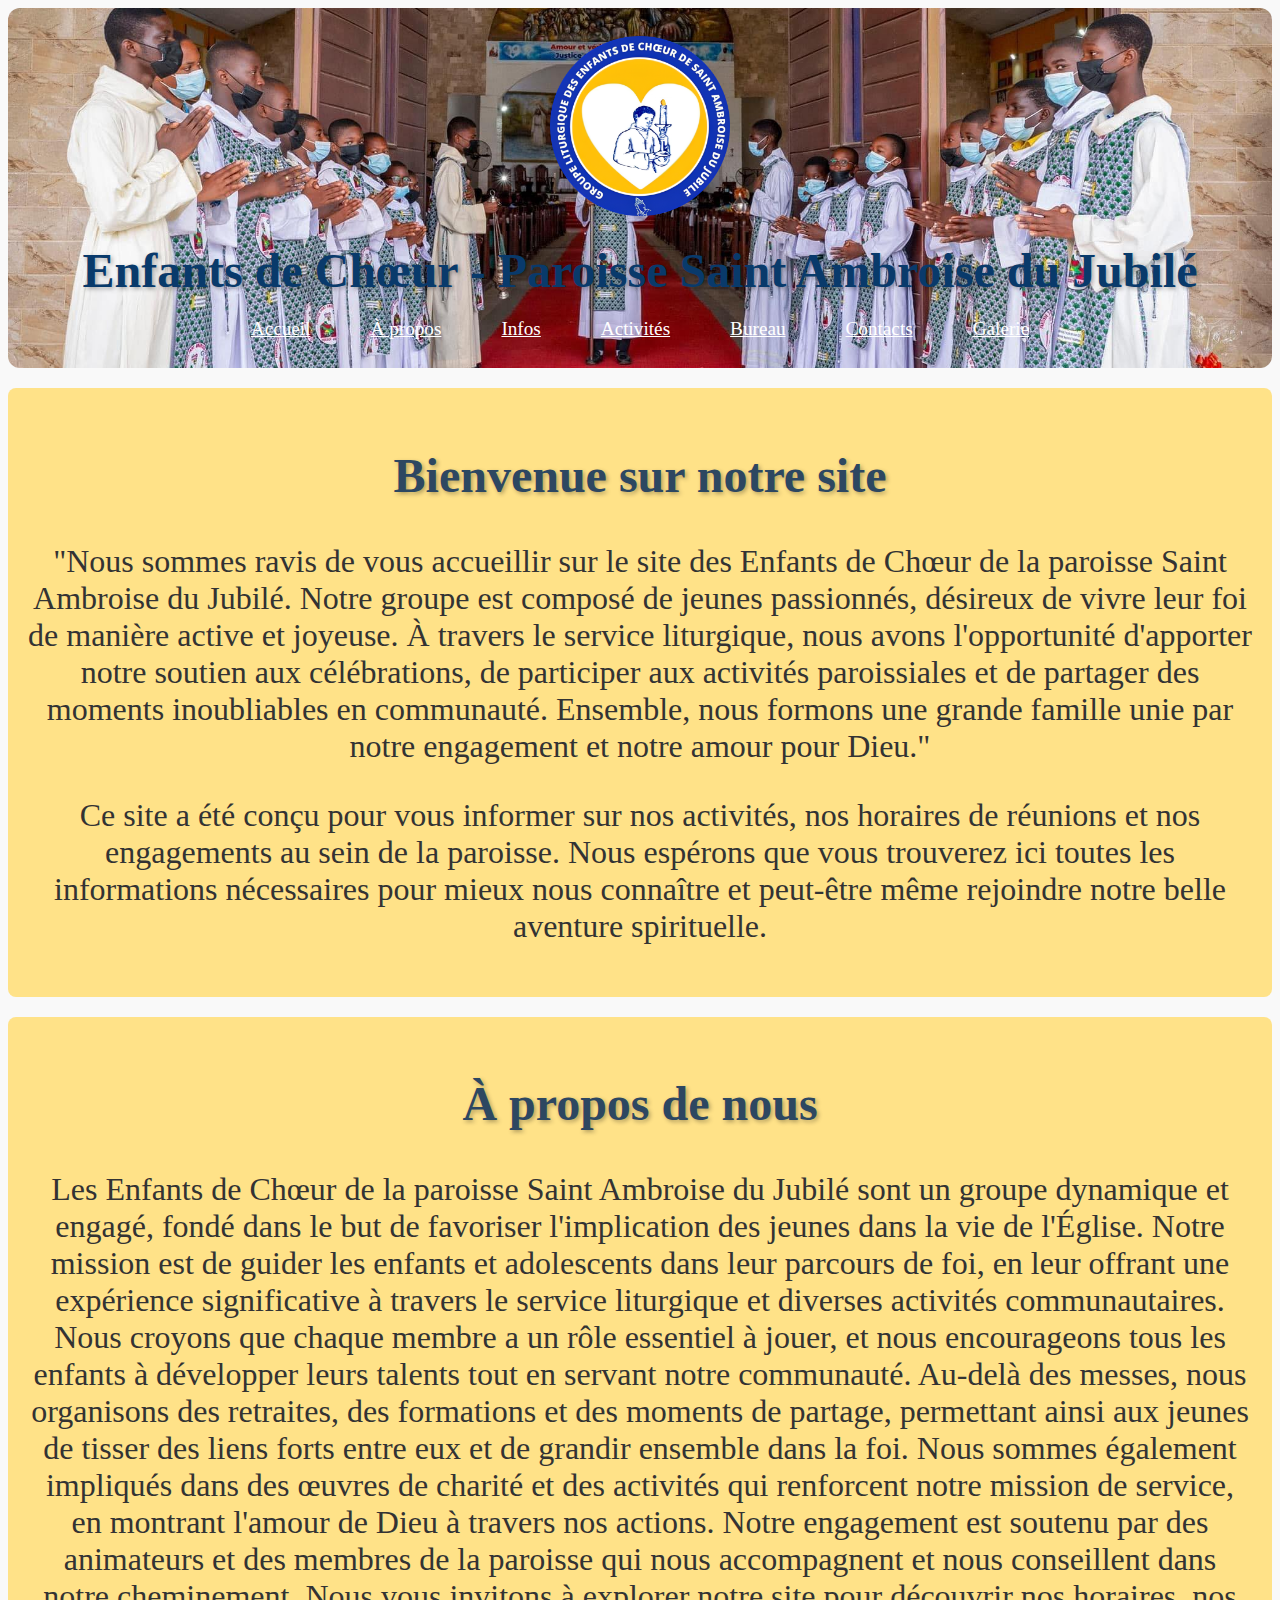
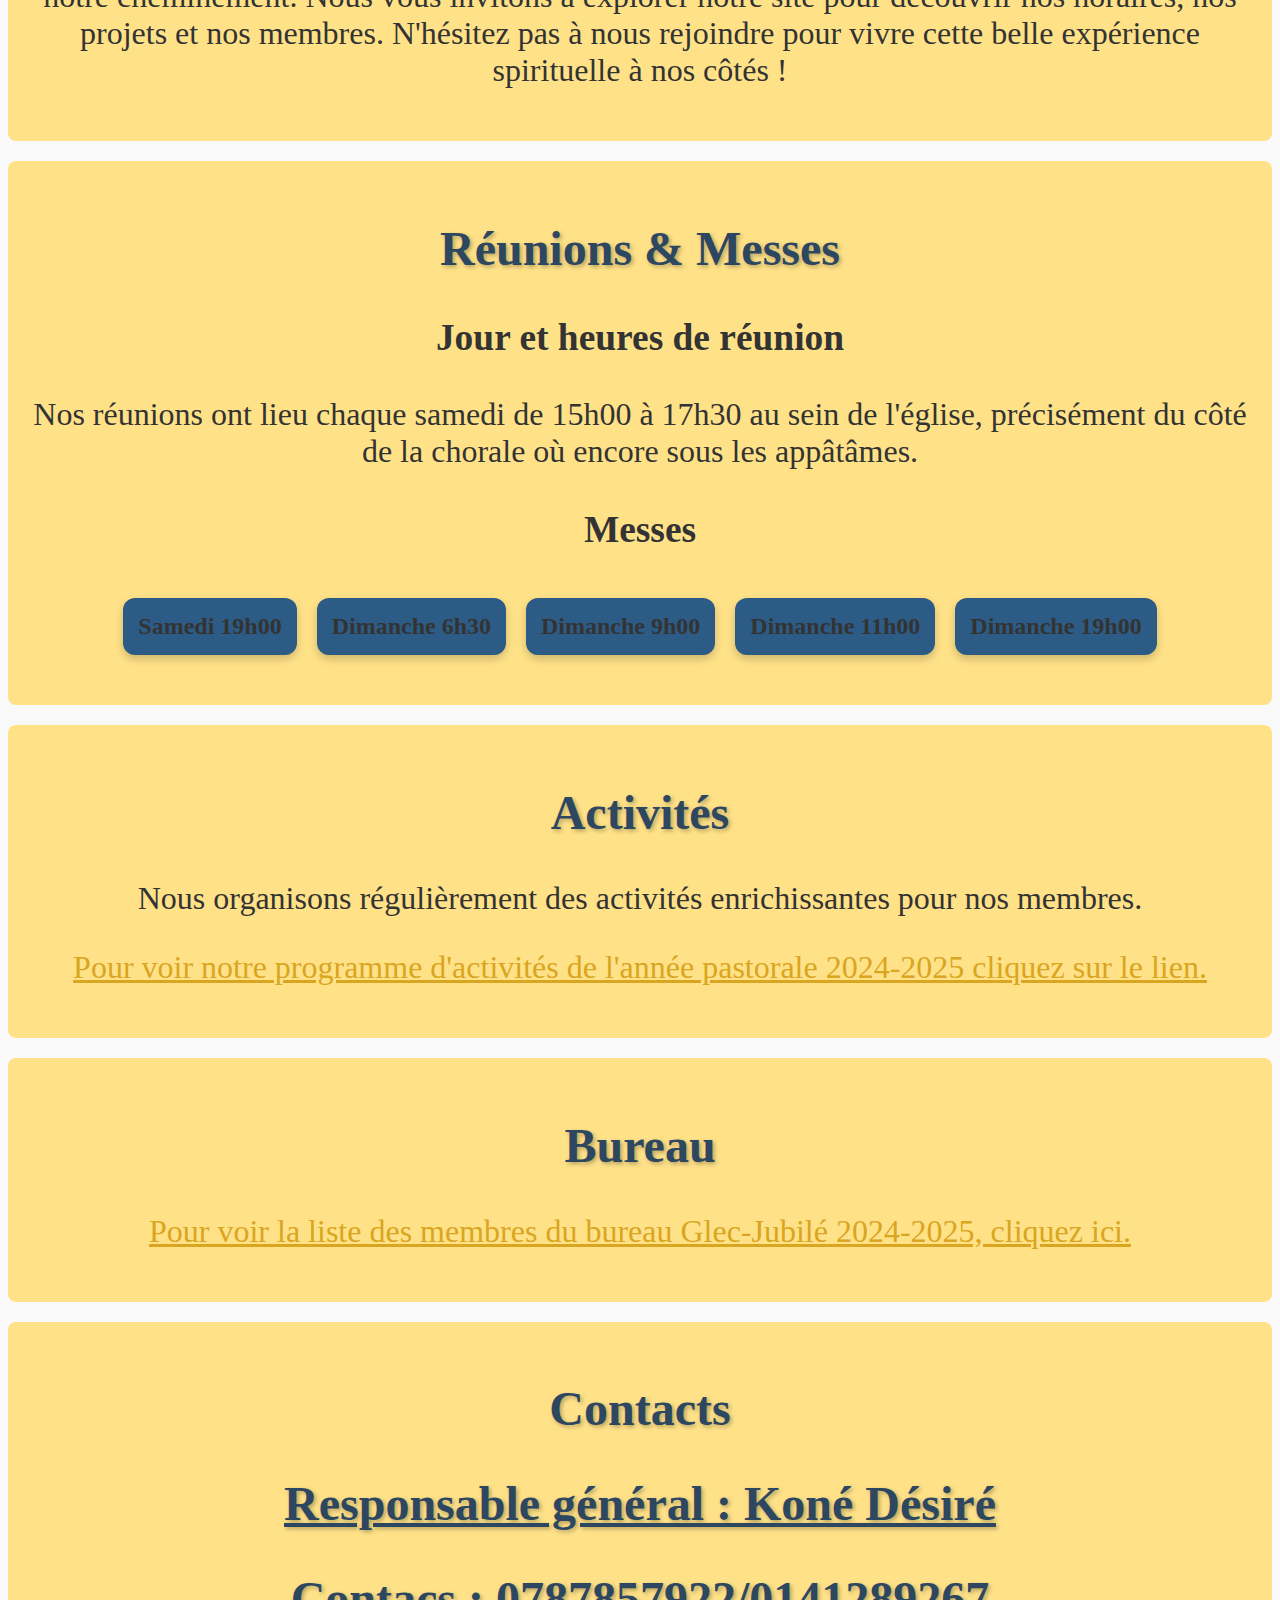
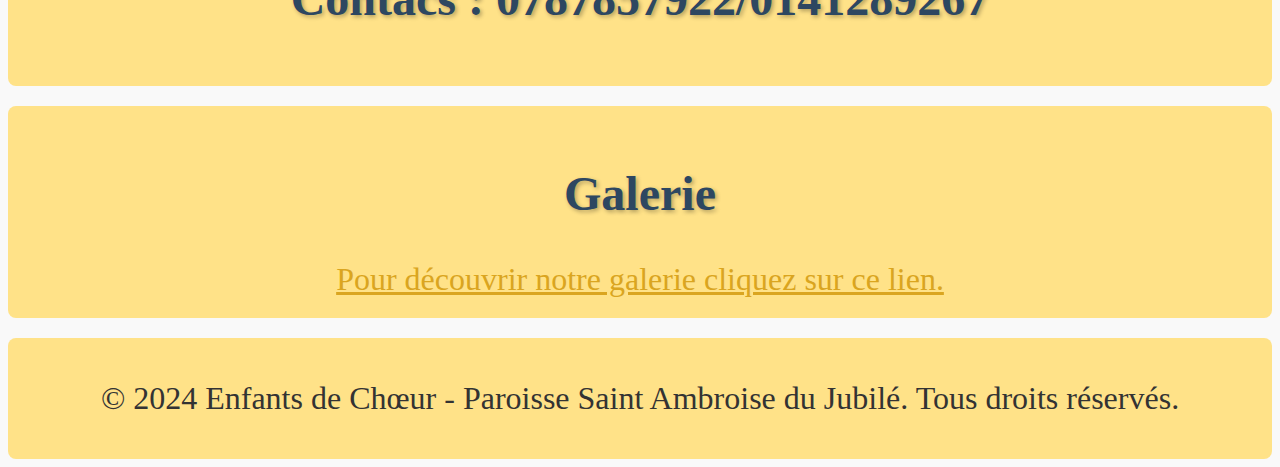
<file: index.html>
<!DOCTYPE html>
<html lang="fr">
<head>
    <meta charset="UTF-8">
    <meta name="viewport" content="width=device-width, initial-scale=1.0">
    <title>Groupe Liturgique Enfants de Chœur - Paroisse Saint Ambroise du Jubilé</title>
     
   
    <link rel="stylesheet" href="style.css">

</head>
<body>
    <header>
        <div class="logo-container">
            <img src="LOGOPNG.png" alt="Logo Enfants de Chœur" class="logo">
            <h1>Enfants de Chœur - Paroisse Saint Ambroise du Jubilé</h1>
           
        </div>
        <nav>
            <ul>
                <li><a href="#accueil">Accueil</a></li>
                <li><a href="#a-propos">À propos</a></li>
                <li><a href="#horaires">Infos</a></li>
                <li><a href="programme.html">Activités</a></li>
                <li><a href="bureau.html">Bureau</a></li>
                <li><a href="#contact">Contacts</a></li>
                <li><a href="galerie.html">Galerie</a></li>

            </ul>
        </nav>
    </header>

    <section id="accueil">
        <h2>Bienvenue sur notre site</h2>
        <p>"Nous sommes ravis de vous accueillir sur le site des Enfants de Chœur de la paroisse Saint Ambroise du Jubilé. Notre groupe est composé de jeunes passionnés, désireux de vivre leur foi de manière active et joyeuse. À travers le service liturgique, nous avons l'opportunité d'apporter notre soutien aux célébrations, de participer aux activités paroissiales et de partager des moments inoubliables en communauté. Ensemble, nous formons une grande famille unie par notre engagement et notre amour pour Dieu."</p>
        <p>Ce site a été conçu pour vous informer sur nos activités, nos horaires de réunions et nos engagements au sein de la paroisse. Nous espérons que vous trouverez ici toutes les informations nécessaires pour mieux nous connaître et peut-être même rejoindre notre belle aventure spirituelle.
</p>
    </section>

    <section id="a-propos">
        <h2>À propos de nous</h2>
        <p>Les Enfants de Chœur de la paroisse Saint Ambroise du Jubilé sont un groupe dynamique et engagé, fondé dans le but de favoriser l'implication des jeunes dans la vie de l'Église. Notre mission est de guider les enfants et adolescents dans leur parcours de foi, en leur offrant une expérience significative à travers le service liturgique et diverses activités communautaires.

Nous croyons que chaque membre a un rôle essentiel à jouer, et nous encourageons tous les enfants à développer leurs talents tout en servant notre communauté. Au-delà des messes, nous organisons des retraites, des formations et des moments de partage, permettant ainsi aux jeunes de tisser des liens forts entre eux et de grandir ensemble dans la foi.

Nous sommes également impliqués dans des œuvres de charité et des activités qui renforcent notre mission de service, en montrant l'amour de Dieu à travers nos actions. Notre engagement est soutenu par des animateurs et des membres de la paroisse qui nous accompagnent et nous conseillent dans notre cheminement.

Nous vous invitons à explorer notre site pour découvrir nos horaires, nos projets et nos membres. N'hésitez pas à nous rejoindre pour vivre cette belle expérience spirituelle à nos côtés !</p>
    </section>

    <section id="horaires">
        <h2>Réunions & Messes</h2>
        <h3>Jour et heures de réunion</h3>
        <p>Nos réunions ont lieu chaque samedi de 15h00 à 17h30 au sein de l'église, précisément du côté de la chorale où encore sous les appâtâmes.</p>
        <h3>Messes</h3>
        <div class="schedule-boxes">
            <div class="schedule-box" data-service="R. Kadjo Mark, R. Kpata Joël, R. Bry Moïse">Samedi 19h00</div>
            <div class="schedule-box" data-service="R. Yao Doucaci, R. Kacou Huni">Dimanche 6h30</div>
            <div class="schedule-box" data-service="R. Kadjo Mark, R. Kpata Joël">Dimanche 9h00</div>
            <div class="schedule-box" data-service="R. Bry Moïse, R. Yao Doucaci">Dimanche 11h00</div>
            <div class="schedule-box" data-service="R. Kacou Huni, R. Kadjo Mark">Dimanche 19h00</div>
        </div>
        
        <div id="myModal" class="modal">
            <div class="modal-content">            
                <span class="close">&times;</span>
                <h2>Personnes de services :</h2>
                <ul></ul>
            </div>
        </div>
        
        
    
    </section>

    <section id="activites">
        <h2>Activités</h2>
        <p>Nous organisons régulièrement des activités enrichissantes pour nos membres.</p>
        <p><a href="programme.html">Pour voir notre programme d'activités de l'année pastorale 2024-2025 cliquez sur le lien.</a></p>
    </section>

    <section id="bureau">
        <h2>Bureau</h2>
        <p><a href="bureau.html">Pour voir la liste des membres du bureau Glec-Jubilé 2024-2025, cliquez ici.</a></p>
    </section>

    <section id="contact">
        <h2>Contacts</h2>
       <h2><u>Responsable général : Koné Désiré</u></h2>
       <h2>Contacs :  0787857922/0141289267</h2>
    </section>
    <section id="Galerie">
        <h2>Galerie</h2>
        <a href="galerie.html">Pour découvrir notre galerie cliquez sur ce lien.</a>
    </section>

    <footer>
        <p>&copy; 2024 Enfants de Chœur - Paroisse Saint Ambroise du Jubilé. Tous droits réservés.</p>
    </footer>
        <script src="script.js"></script>
</body>
</html>
</file>
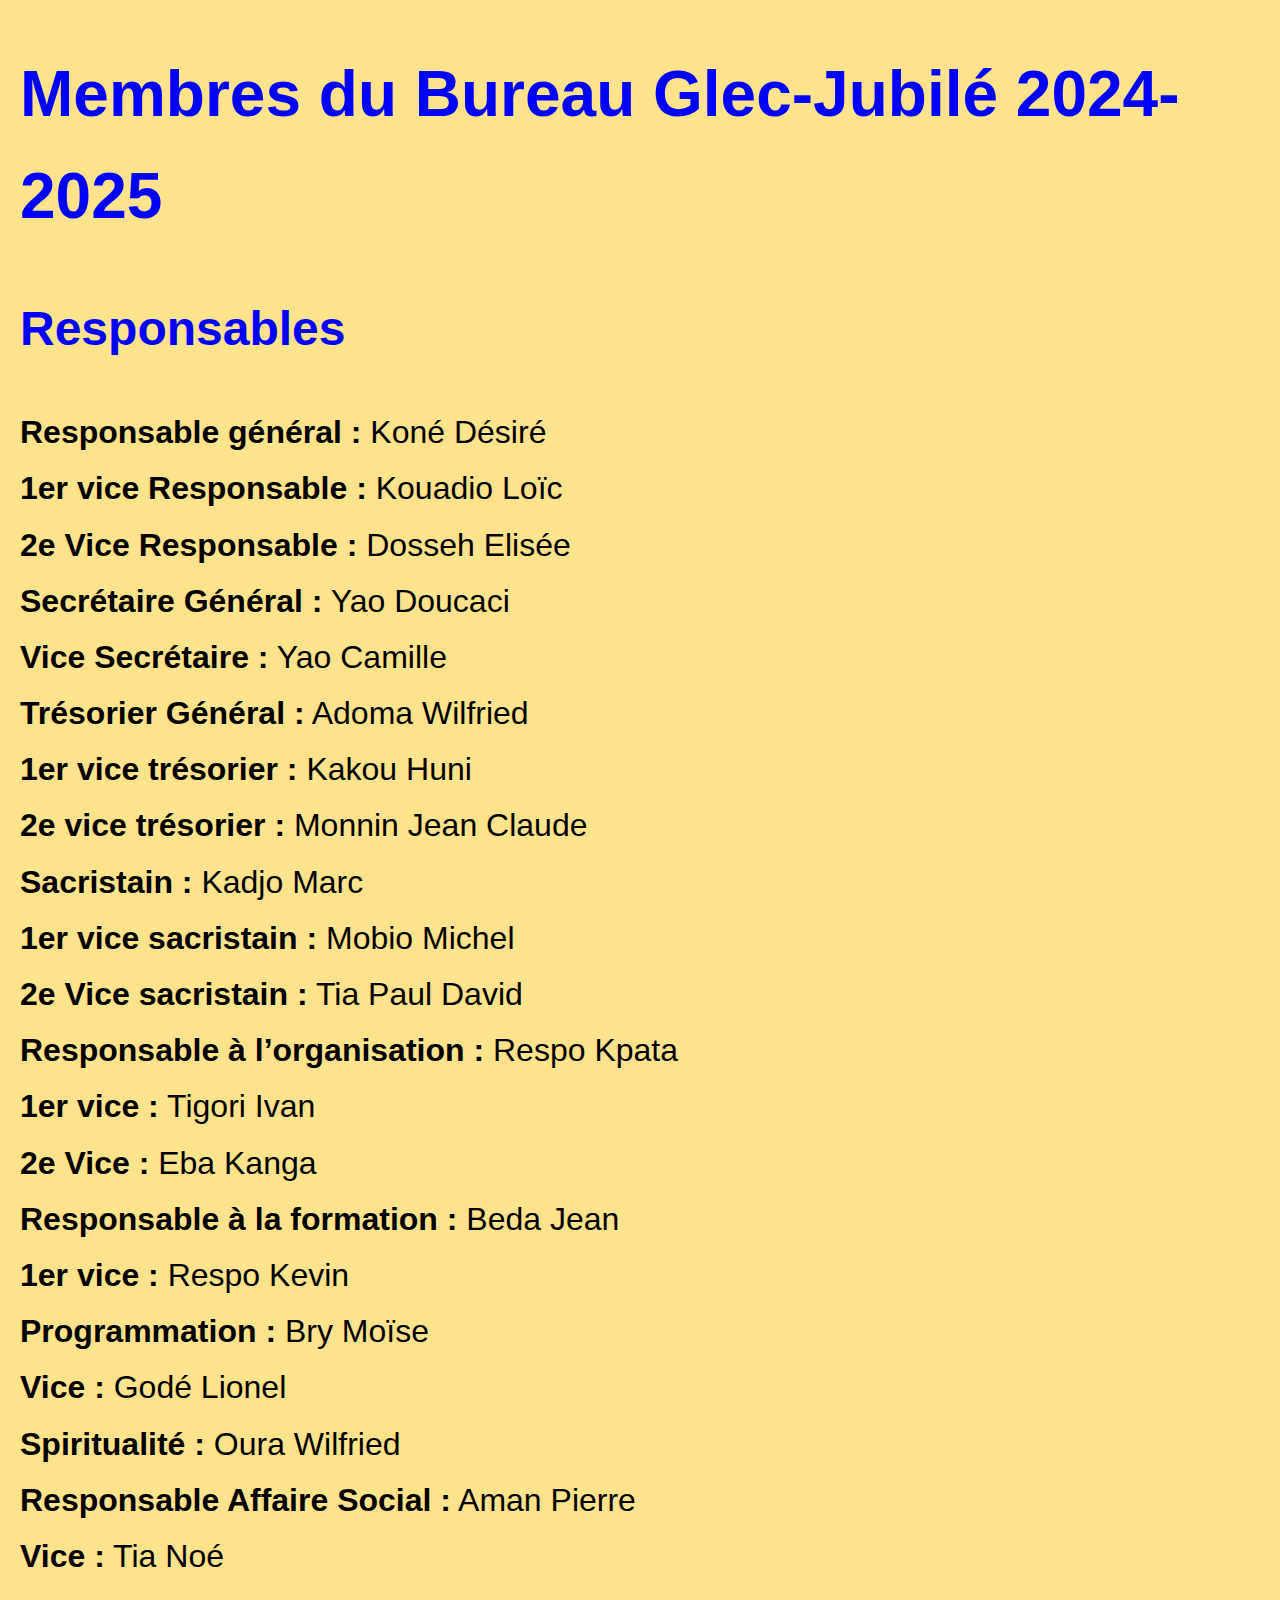
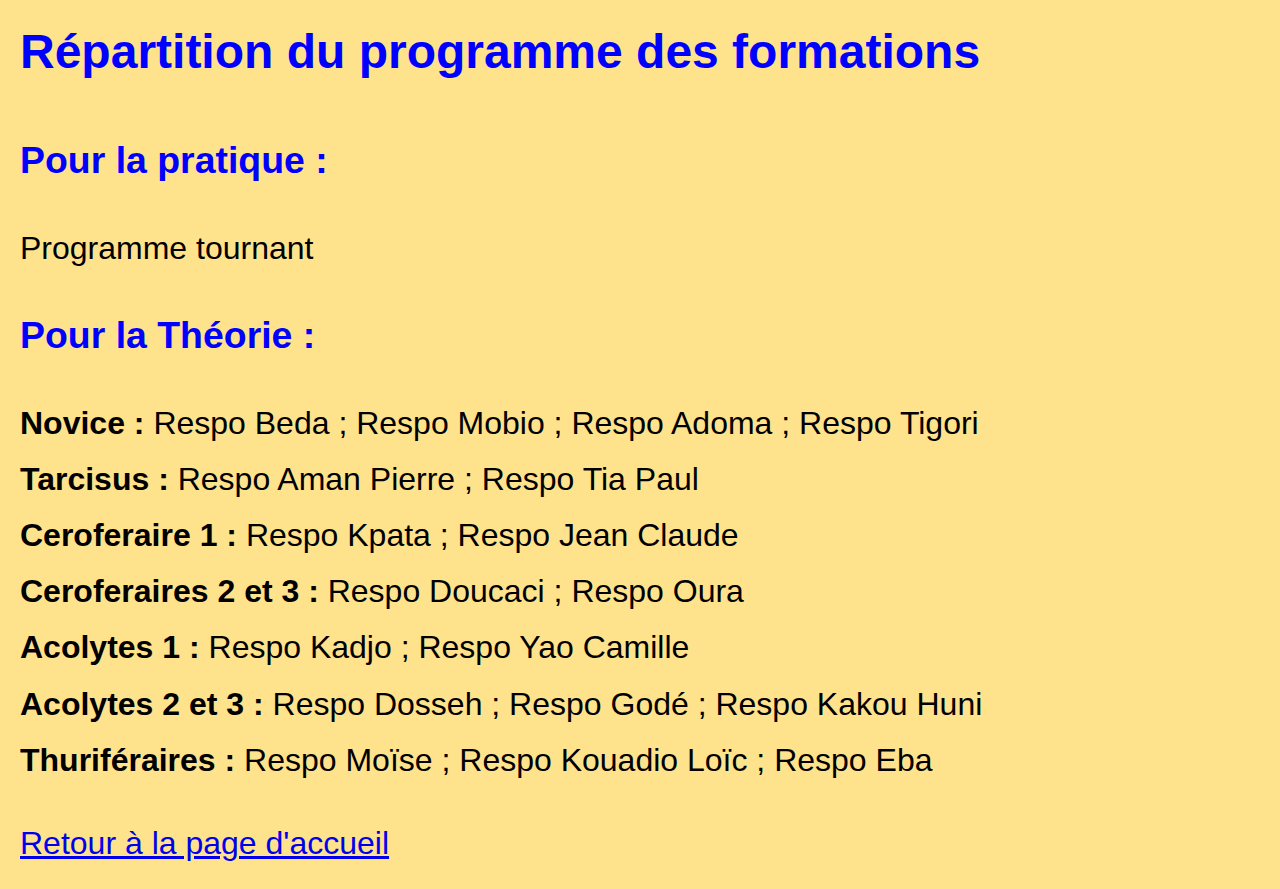
<file: bureau.html>
<!DOCTYPE html>
<html lang="fr">
<head>
    <meta charset="UTF-8">
    <meta name="viewport" content="width=device-width, initial-scale=1.0">
    <title>Membres du Bureau Glec-Jubilé 2024-2025</title>
    <style>
        body {
            font-family: Arial, sans-serif;
            line-height: 1.6;
            margin: 20px;
            background-color: rgb(255, 223, 128,0.9);
            font-size : 2rem;
        }
        h1 {
            color: blue;
        }
        h2 {
            color: blue;
            margin-top: 20px;
        }
        h3 {
            color: blue;
            margin: 10px 0;
        }
        ul {
            list-style-type: none;
            padding: 0;
        }
        li {
            margin: 5px 0;
           } 
        
    </style>
</head>
<body>
    <h1>Membres du Bureau Glec-Jubilé 2024-2025</h1>
    <h2>Responsables</h2>
    <ul>
        <li><strong>Responsable général :</strong> Koné Désiré</li>
        <li><strong>1er vice Responsable :</strong> Kouadio Loïc</li>
        <li><strong>2e Vice Responsable :</strong> Dosseh Elisée</li>
        <li><strong>Secrétaire Général :</strong> Yao Doucaci</li>
        <li><strong>Vice Secrétaire :</strong> Yao Camille</li>
        <li><strong>Trésorier Général :</strong> Adoma Wilfried</li>
        <li><strong>1er vice trésorier :</strong> Kakou Huni</li>
        <li><strong>2e vice trésorier :</strong> Monnin Jean Claude</li>
        <li><strong>Sacristain :</strong> Kadjo Marc</li>
        <li><strong>1er vice sacristain :</strong> Mobio Michel</li>
        <li><strong>2e Vice sacristain :</strong> Tia Paul David</li>
        <li><strong>Responsable à l’organisation :</strong> Respo Kpata</li>
        <li><strong>1er vice :</strong> Tigori Ivan</li>
        <li><strong>2e Vice :</strong> Eba Kanga</li>
        <li><strong>Responsable à la formation :</strong> Beda Jean</li>
        <li><strong>1er vice :</strong> Respo Kevin</li>
        <li><strong>Programmation :</strong> Bry Moïse</li>
        <li><strong>Vice :</strong> Godé Lionel</li>
        <li><strong>Spiritualité :</strong> Oura Wilfried</li>
        <li><strong>Responsable Affaire Social :</strong> Aman Pierre</li>
        <li><strong>Vice :</strong> Tia Noé</li>
    </ul>

    <h2>Répartition du programme des formations</h2>
    <h3>Pour la pratique :</h3>
    <p>Programme tournant</p>
    
    <h3>Pour la Théorie :</h3>
    <ul>
        <li><strong>Novice :</strong> Respo Beda ; Respo Mobio ; Respo Adoma ; Respo Tigori</li>
        <li><strong>Tarcisus :</strong> Respo Aman Pierre ; Respo Tia Paul</li>
        <li><strong>Ceroferaire 1 :</strong> Respo Kpata ; Respo Jean Claude</li>
        <li><strong>Ceroferaires 2 et 3 :</strong> Respo Doucaci ; Respo Oura</li>
        <li><strong>Acolytes 1 :</strong> Respo Kadjo ; Respo Yao Camille</li>
        <li><strong>Acolytes 2 et 3 :</strong> Respo Dosseh ; Respo Godé ; Respo Kakou Huni</li>
        <li><strong>Thuriféraires :</strong> Respo Moïse ; Respo Kouadio Loïc ; Respo Eba</li>
    </ul>
    <div class="back-link">
        <a href="index.html">Retour à la page d'accueil</a>
    </div>
</body>
</html>
</file>
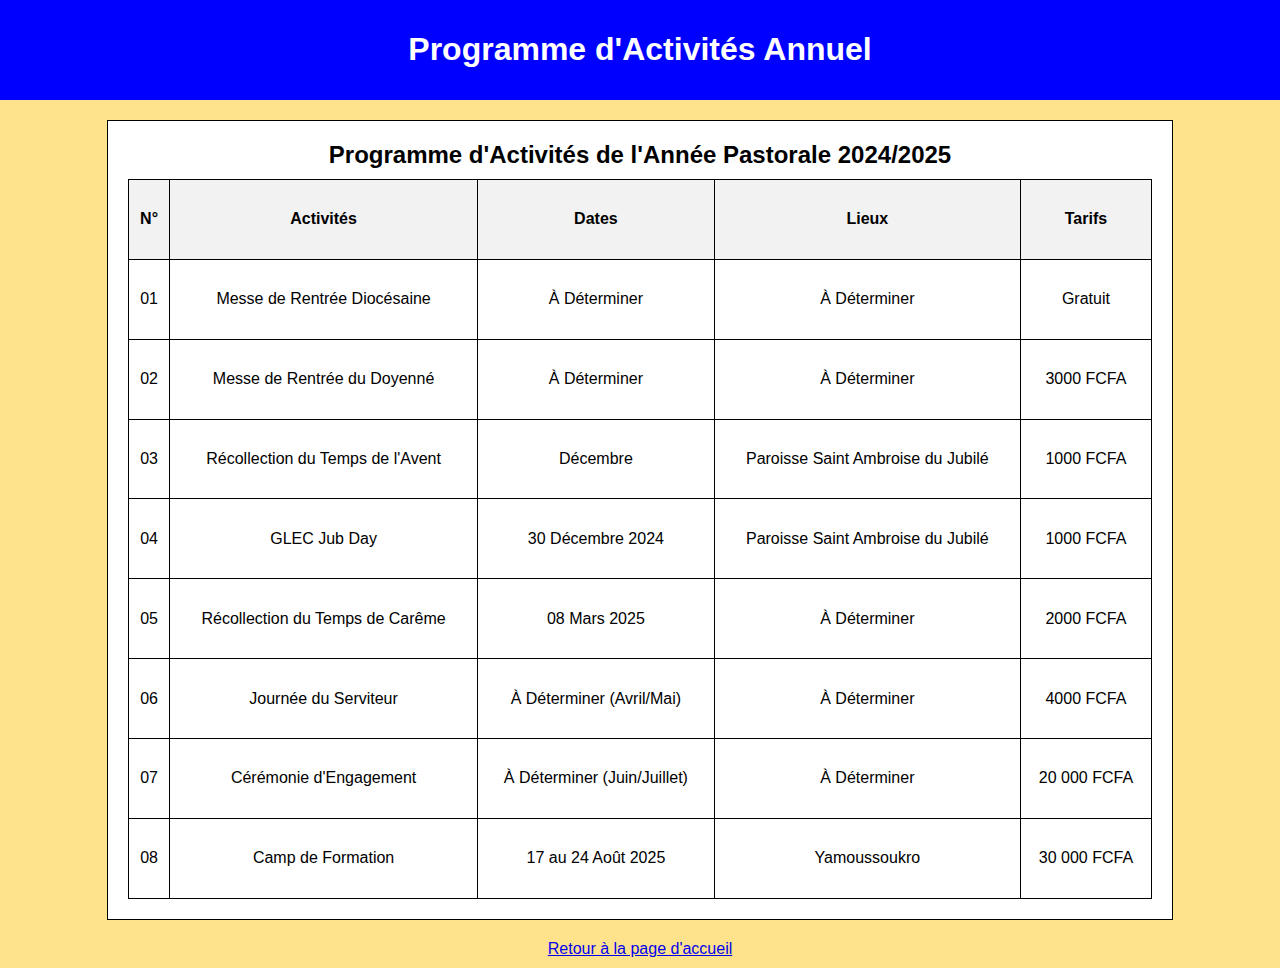
<file: programme.html>
<!DOCTYPE html>
<html lang="fr">
<head>
    <meta charset="UTF-8">
    <meta name="viewport" content="width=device-width, initial-scale=1.0">
    <title>Programme Annuel - Enfants de Chœur</title>
    <style>
        body {
            font-family: Arial, sans-serif;
            margin: 0;
            padding: 0;
            background-color: rgba(255, 223, 128, 0.9);
        }
        .header {
            background-color: blue;
            color: #fff;
            text-align: center;
            padding: 10px 0;
        }
        .table-container {
            width: 80%;
            margin: 20px auto;
            padding: 20px;
            border: 1px solid #000;
            background-color: #fff;
        }
        table {
            width: 100%;
            height:80vh;
            border-collapse: collapse;
        }
        th, td {
            border: 1px solid #000;
            padding: 8px;
            text-align: center;
        }
        th {
            background-color: #f2f2f2;
        }
        caption {
            font-size: 1.5em;
            font-weight: bold;
            margin-bottom: 10px;
        }
        .back-link {
            display: block;
            margin: 10px auto;
            text-align: center;
        }
    </style>
</head>
<body>

<div class="header">
    <h1>Programme d'Activités Annuel</h1>
</div>

<div class="table-container">
    <table>
        <caption>Programme d'Activités de l'Année Pastorale 2024/2025</caption>
        <tr>
            <th>N°</th>
            <th>Activités</th>
            <th>Dates</th>
            <th>Lieux</th>
            <th>Tarifs</th>
        </tr>
        <tr>
            <td>01</td>
            <td>Messe de Rentrée Diocésaine</td>
            <td>À Déterminer</td>
            <td>À Déterminer</td>
            <td>Gratuit</td>
        </tr>
        <tr>
            <td>02</td>
            <td>Messe de Rentrée du Doyenné</td>
            <td>À Déterminer</td>
            <td>À Déterminer</td>
            <td>3000 FCFA</td>
        </tr>
        <tr>
            <td>03</td>
            <td>Récollection du Temps de l'Avent</td>
            <td>Décembre</td>
            <td>Paroisse Saint Ambroise du Jubilé</td>
            <td>1000 FCFA</td>
        </tr>
        <tr>
            <td>04</td>
            <td>GLEC Jub Day</td>
            <td>30 Décembre 2024</td>
            <td>Paroisse Saint Ambroise du Jubilé</td>
            <td>1000 FCFA</td>
        </tr>
        <tr>
            <td>05</td>
            <td>Récollection du Temps de Carême</td>
            <td>08 Mars 2025</td>
            <td>À Déterminer</td>
            <td>2000 FCFA</td>
        </tr>
        <tr>
            <td>06</td>
            <td>Journée du Serviteur</td>
            <td>À Déterminer (Avril/Mai)</td>
            <td>À Déterminer</td>
            <td>4000 FCFA</td>
        </tr>
        <tr>
            <td>07</td>
            <td>Cérémonie d'Engagement</td>
            <td>À Déterminer (Juin/Juillet)</td>
            <td>À Déterminer</td>
            <td>20 000 FCFA</td>
        </tr>
        <tr>
            <td>08</td>
            <td>Camp de Formation</td>
            <td>17 au 24 Août 2025</td>
            <td>Yamoussoukro</td>
            <td>30 000 FCFA</td>
        </tr>
    </table>
</div>

<div class="back-link">
    <a href="index.html">Retour à la page d'accueil</a>
</div>

</body>
</html>
</file>
<file: style.css>
adapte correctement mon code pour les médias queries  
/* Styles généraux */
body {
    font-family: cursive, sans-serif;
    background-color: #f0f8ff;
    margin: 10px;
    padding-top: 10px;
    animation: fadeIn 1s ease-in; /* Animation pour l'apparition */
}

h1 {
    text-align: center;
    color: #003366;
    font-size: 3rem;
    margin: 20px 0;
    text-shadow: 2px 2px 4px rgba(0, 0, 0, 0.3);
}

/* Styles pour toutes les sections avec h2 */
#activites h2, #bureau h2, #contact h2, #a-propos h2, #horaires h2, header div h1, h2 {
    text-shadow: 2px 2px 4px rgba(0, 0, 0, 0.3);
    color: #2d4761;
}

/* Styles de l'en-tête */
header {
    background-image: url(311378839_623492159374160_2541050419739747841_n.jpg);
    background-size:cover;
    background-position:center;
    color:white;
    padding: 10px;
    border-radius: 12px;
    width: 100%;
    height: 40vh;
    display: flex;
    flex-direction: column;
    justify-content: center;
    align-items: center;
    text-align: center;
    font-size: 2vw;
    position: relative;
    box-sizing: border-box;
    overflow: hidden;
}



header h1 {
    font-size: 3rem;
}
header img{
    height: 20vh;
}

header nav ul {
    list-style-type: none;
    padding: 0;
    margin: 0;
    display: flex;
    justify-content: center;
    font-size: 1.25rem;
}

nav ul li {
    margin: 0 30px;
    font-size: 1.25rem;
}

/* Styles des sections principales */
#accueil, #a-propos, #horaires,#Galerie, #activites, #bureau, #contact, footer {
    background-color: rgba(255, 223, 123, 0.9);
    padding: 20px;
    border-radius: 8px;
    margin: 20px 0;
    font-size: 2rem;
    text-align: center;
}

/* Styles pour la grille de l'emploi du temps */
.schedule-boxes {
    display: flex;
    flex-wrap: wrap;
    justify-content: center;
    margin: 20px 0;
}

.schedule-box {
    background-color: #2c5c86;
    padding: 15px;
    margin: 10px;
    border-radius: 12px;
    text-align: center;
    cursor: pointer;
    font-weight: bold;
    font-size: 1.5rem;
    box-shadow: 0 4px 8px rgba(0, 0, 0, 0.2);
    transition: transform 0.3s, background-color 0.3s;
}

.schedule-box:hover {
    transform: scale(1.05);
    background-color: rgba(255, 223, 123, 0.9);
}

/* Styles pour la modale */
.modal {
    display: none;
    position: fixed;
    z-index: 1;
    left: 0;
    top: 0;
    width: 100%;
    height: 100%;
    background-color: #2c5c86;
    align-items: center;
    justify-content: center;
}

.modal-content {
    background-color: floralwhite;
    padding: 30px;
    border-radius: 12px;
    width: 80%;
    max-width: 900px;
    height: 70vh;
    display: flex;
    flex-direction: column;
    justify-content: center;
    text-align: center;
    font-size: 2vw;
    position: relative;
}

.modal-content ul {
    list-style-type: none;
    padding: 0;
    font-size: 1.5rem;
}
.modal-content h2{
  color: white;
}

.close {
    color: #aaa;
    position: absolute;
    top: 15px;
    right: 20px;
    font-size: 3vw;
    font-weight: bold;
    cursor: pointer;
}

.close:hover {
    color: rgba(255, 223, 123, 0.9);
}

/* Médias Queries pour les écrans d'ordinateurs portables */
@media (max-width: 1024px) {
    header h1 {
        font-size: 2.8rem; /* Réduire la taille du titre */
    }
    nav ul li {
        font-size: 1.1rem; /* Ajuster la taille des éléments de navigation */
        margin: 0 15px; /* Réduire l'espacement */
    }
}

/* Médias Queries pour les écrans d'ordinateurs de bureau de taille intermédiaire */
@media (max-width: 1280px) {
    header h1 {
        font-size: 3rem; /* Maintenir une taille de titre raisonnable */
    }
    nav ul li {
        font-size: 1.2rem; /* Ajuster la taille des éléments de navigation */
    }
}

/* Médias Queries pour les grands smartphones */
@media (max-width: 600px) {
    header h1 {
        font-size: 2.2rem; /* Réduire encore la taille du titre */
    }
    nav ul li {
        font-size: 1rem; /* Ajuster la taille des éléments de navigation */
    }
    #accueil, #a-propos, #horaires, #Galerie, #activites, #bureau, #contact, footer {
        font-size: 1.5rem; /* Réduire la taille de police dans les sections */
    }
}
footer {
    background-color: rgba(255, 223, 123, 0.9);
    padding: 10px 0;
    border-radius: 8px;
    margin: 0;
    font-size: 2rem;
    text-align: center;
    position: flex; /* Fixer le pied de page */
    bottom: 0; /* Positionner au bas de la page */
    left: 0;
    width: 100%;
}
/* Styles pour le bouton */
/* Nouvelle palette de couleurs */
body {
    background-color: #f9f9f9; /* Blanc cassé */
    color: #333333;
}

h1 {
    color: #2d4761; /* Bleu nuit pour les titres */S
    text-shadow: 1px 1px 3px rgba(0, 0, 0, 0.2);
}

.header, .logo-container h1 {
    color: #093a6b;
}
header a{
    color: black;
}

a {
    color: #DAA520; /* Doré pour les liens et accents */
    transition: color 0.3s ease;
}
a:hover {
    color: #003366; /* Jaune doré plus clair au survol */
}
 header nav ul li a {
    color: white; 
    transition: color 0.3s ease;
}
header nav ul li a:hover {
    color: #003366; /* Jaune doré plus clair au survol */
}
/* Animation pour les apparitions de sections */
@keyframes fadeInSlide {
    from {
        opacity: 0;
        transform: translateY(20px);
    }
    to {
        opacity: 1;
        transform: translateY(0);
    }
}

/* Application de l'animation pour les sections et les titres */
section, h1, h2, .logo {
    animation: fadeInSlide 1s ease-in-out;
}

.logo-container img {
    animation: zoomIn 1s ease forwards;
}

/* Effet zoom pour le logo */
@keyframes zoomIn {
    from {
        transform: scale(0.9);
        opacity: 0.7;
    }
    to {
        transform: scale(1);
        opacity: 1;
    }
}

/* Animation pour les modales */
.modal {
    animation: slideIn 0.5s ease-out;
}
@keyframes slideIn {
    from {
        transform: scale(0.9);
        opacity: 0;
    }
    to {
        transform: scale(1);
        opacity: 1;
    }
}
/* Animation pour le logo */
.logo-container img {
    position : relative;
    animation : crossMove 15s ease-in-out infinite;
    
}
@keyframes crossMove {
    0% {
        transform: translate(0,0); /* Centre */
    }
    20% {
        transform: translateY(-50px); /* En haut */
    }
    
    50% {
        transform: translateY(50px); /* En bas */
    }
    60%{
        transform: translate(0,0); /* Retour au centre */
    }
    75%{
        transform: translateX(-50px); /* A gauche */
    }
    
    95%{
        transform: translateX(50px); /* A droite */
    }
    100% {
        transform: translate(0,0); /* Retour au centre */
    }
}
@keyframes rotateLogo {
    form {
        transform: rotate(0deg);
    }
    to {
        transform: rotate(360deg);
    }
}
@keyframes moveLeftRight {
    0% {
        transform: translateX(0);
    }
    100% {
        transform: translateX(50px);
    }
}
</file>
